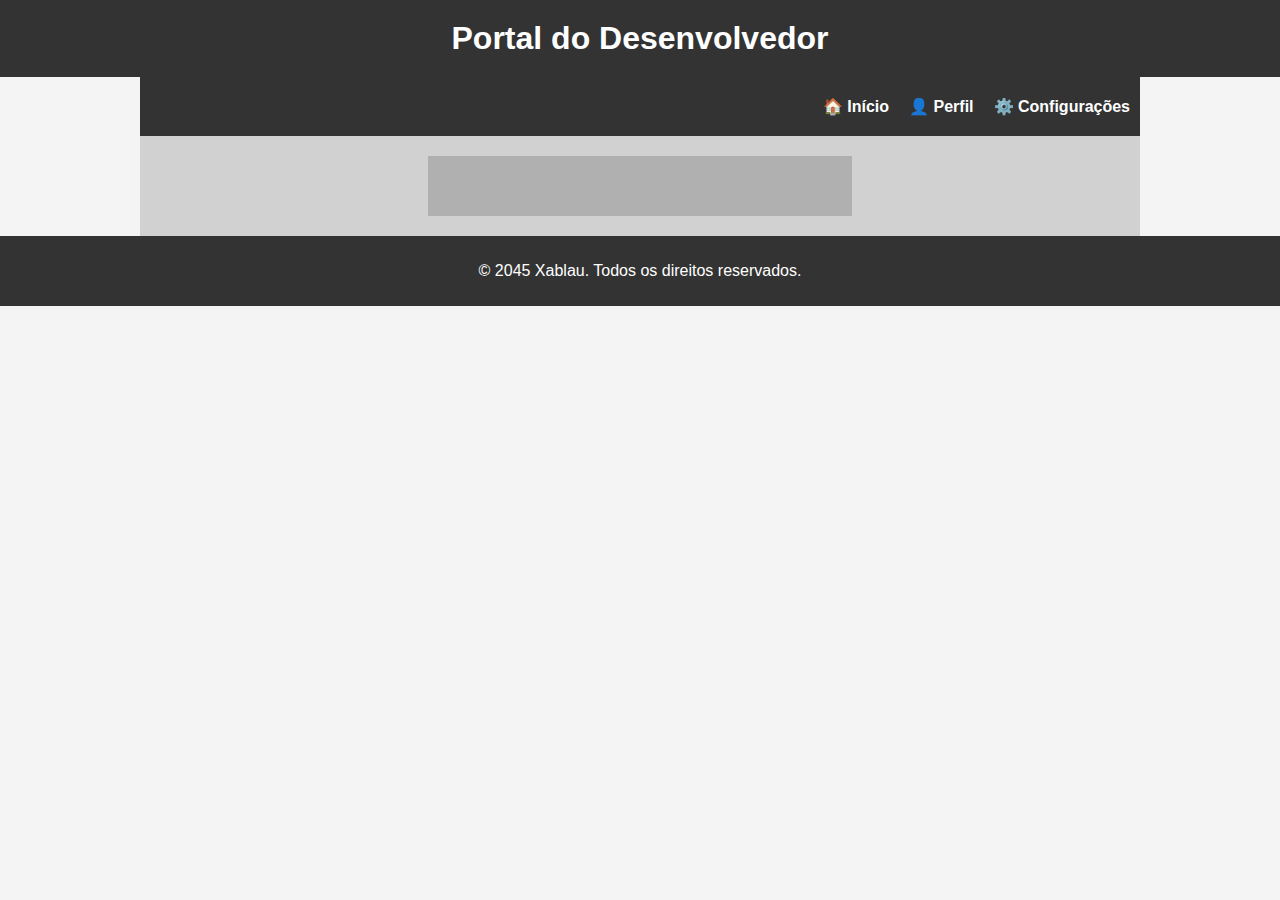
<file: configuracoes.html>
<!DOCTYPE html>
<html lang="en">
<head>
    <meta charset="UTF-8">
    <meta name="viewport" content="width=device-width, initial-scale=1.0">
    <link rel="stylesheet" href="style.css">
    <title>Configurações</title>
</head>
<body>
    <header>
        <h1>Portal do Desenvolvedor</h1>
    </header>
    <div class="container">
        <nav>
            <ul>
                <li><a href="index.html">🏠 Início</a></li>
                <li><a href="perfil.html">👤 Perfil</a></li>
                <li><a href="configuracoes.html">⚙️ Configurações</a></li>
            </ul>
        </nav>
        <main>
            <article>
                <div class="bloco">
                    
                </div>
            </article>
        </main>
    </div>
    <footer>
        <p>&copy; 2045 Xablau. Todos os direitos reservados.</p>
    </footer>
</body>
</html>
</file>
<file: style.css>
body {
    margin: 0;
    padding: 0;
    font-family: Arial, Helvetica, sans-serif;
    background-color: #f4f4f4;
    transition: transform 0.3 ease-in-out;
}

header, footer {
    background-color: #333;
    color: #fff;
    text-align: center;
}

header {
    padding: 20px 0;
}

h1, h2 {
    margin: 0;
    padding: 0;
}

.container {
    max-width: 1000px;
    margin: 0 auto;
}

nav {
    background-color: #333;
    text-align: center;
}

nav ul {
    list-style-type: none;
    display: flex;
    justify-content: end;
    margin: 0;
}
nav ul li {
    margin: 20px 10px;
}

nav ul li a {
    text-decoration: none;
    color: #fff;
    font-weight: bold;
}

main {
    background-color: #d1d1d1;

    display: flex;
    flex-wrap: wrap;
    justify-content: center;
    align-items: center;

    padding: 20px;
    gap: 30px;
}

article {
    width: 40%;
    background-color: #b0b0b0;

    padding: 20px;
    padding-top: 40px;
}

.bloco {
    display: flex;
}

figure {
    margin: 0;
    margin-left: 10px;
}

footer {
    padding: 10px 0;
}



@media (max-width: 900px) {
    .bloco {
        flex-wrap: wrap;
        justify-content: center;
    }
}

@media (max-width: 768px) {
    body {
        transform: translateY(-100px);
    }
    nav ul li {
        padding-top: 20px;
    }
    .bloco {
        flex-wrap: nowrap;
        align-items: center;
    }
    article {
        width: 100%;
    }
    figure {
        margin-left: 10px;
    }
}
</file>
